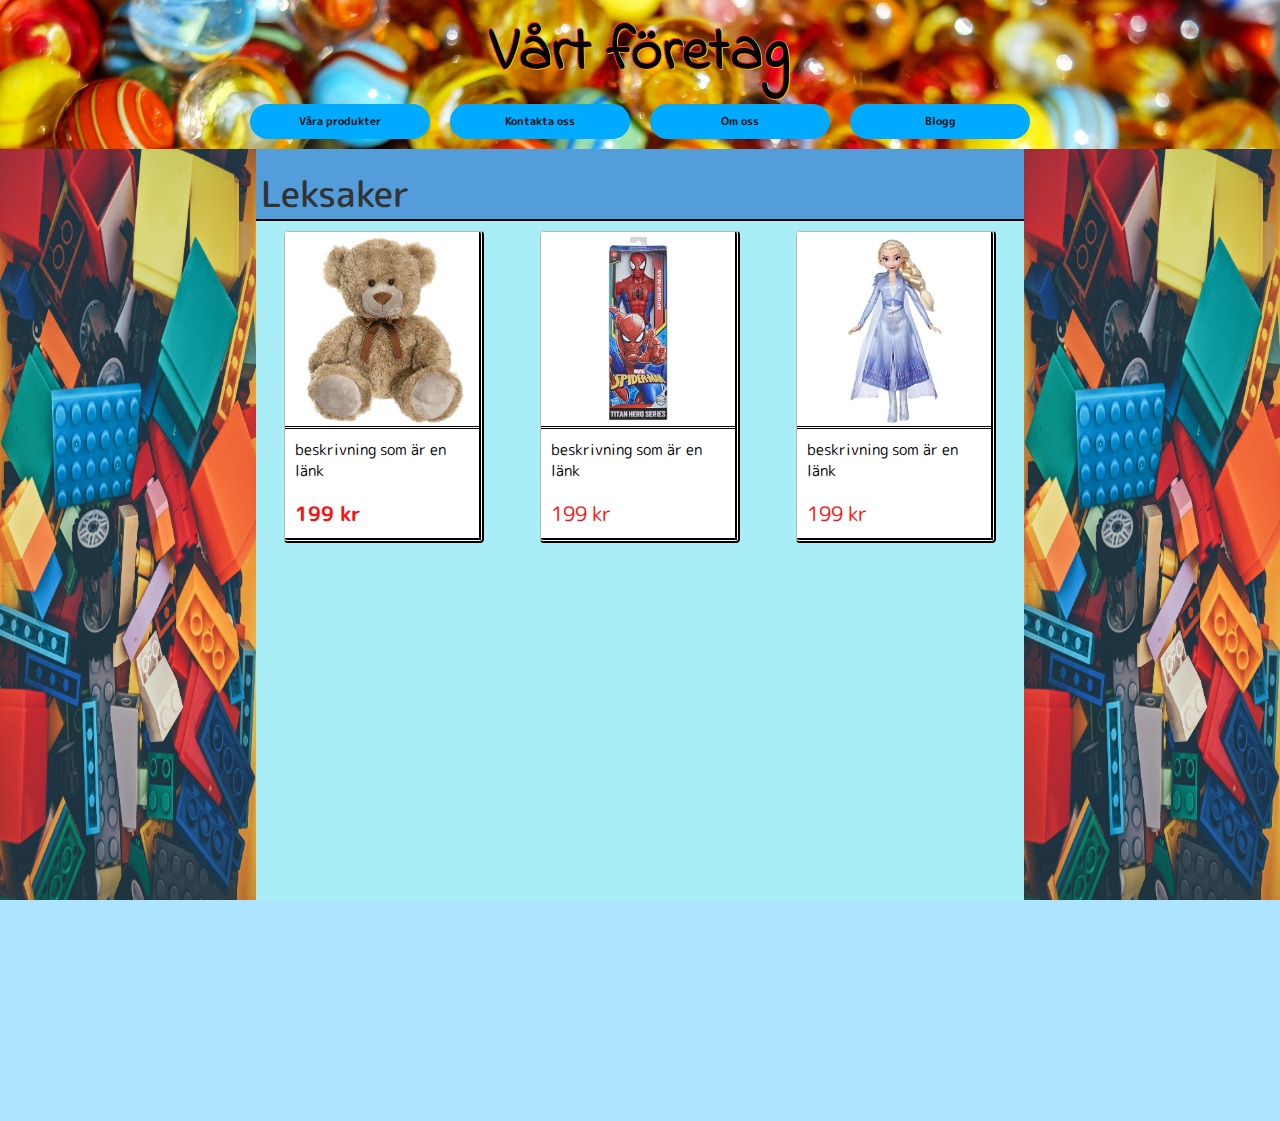
<file: Productpages/index.html>
<!DOCTYPE html>
<html>
  <head>
    <!-- Required meta tags -->
    <meta charset="utf-8" />
    <meta name="viewport" content="width=device-width, initial-scale=1" />
    <!-- Bootstrap CSS -->
    <link
      href="https://cdn.jsdelivr.net/npm/bootstrap@5.1.3/dist/css/bootstrap.min.css"
      rel="stylesheet"
      integrity="sha384-1BmE4kWBq78iYhFldvKuhfTAU6auU8tT94WrHftjDbrCEXSU1oBoqyl2QvZ6jIW3"
      crossorigin="anonymous"
    />

    <link
      rel="stylesheet"
      href="https://maxcdn.bootstrapcdn.com/bootstrap/3.4.1/css/bootstrap.min.css"
    />
      <!--Fonts:-->
    <link rel="preconnect" href="https://fonts.googleapis.com">
    <link rel="preconnect" href="https://fonts.gstatic.com" crossorigin>
    <link href="https://fonts.googleapis.com/css2?family=Indie+Flower&display=swap" rel="stylesheet">
    <link rel="preconnect" href="https://fonts.googleapis.com">
    <link rel="preconnect" href="https://fonts.gstatic.com" crossorigin>
    <link href="https://fonts.googleapis.com/css2?family=M+PLUS+Rounded+1c&display=swap" rel="stylesheet">
    

    <link href="../template/style.css" rel="stylesheet" />
    <!--CSS för övergripande designen-->
    <link href="../Productpages/product.css" rel="stylesheet" />
    <!--Startsidans CSS-->
    <title>Vårt företag - Produkter</title>
  </head>

  <body>
    <div class="isSticky">
      <header>
        <!--Använder: https://getbootstrap.com/docs/5.1/layout/containers/-->
        <div class="container-fluid">
          <a id="logoLink" href="../index.html"><h1></h1></a>

          <!--Använder: https://getbootstrap.com/docs/5.1/components/navs-tabs/-->
          <ul class="nav">
            <li class="nav-item">
              <a
                class="nav-link"
                id="productLink"
                href="../Productpages/index.html"
              ></a>
            </li>
            <li class="nav-item">
              <a class="nav-link" id="contactLink" href="#"></a>
            </li>
            <li class="nav-item">
              <a class="nav-link" id="aboutLink" href="#"></a>
            </li>
            <li class="nav-item">
              <a class="nav-link" id="blogLink" href="#"></a>
            </li>
          </ul>
        </div>
      </header>
    </div>

    <div class="sidesAndMain">
      <img
        class="sides d-none d-md-block d-sm-none"
        src="../template/images/lego.jpg"
        alt=""
      /><!--https://getbootstrap.com/docs/4.0/utilities/display/-->

      <main>
        <div class="mainContent container">
          <!-- Hela sidan -->
          <div class="produkt-rubrik">
            <!-- Rubrik -->
            <h1>Leksaker</h1>
          </div>
          <div class="page-container">
            <!-- Huvudsida -->
            <!-- Produkt 1 -->
            <div class="product-container well">
              <a class="link-page" href="../Productpages/product-one.html">
              <div class ="image-container">
                  <img src="../Productpages/images/teddy.jpg" alt="Teddy">
              </div>
              <div class="description-container">
                <p>beskrivning som är en länk</p>
              </div>
              <div class = "price-container">
                <p class = "price"><strong>199 kr</strong></p>
              </div>
            </a>
            </div>
            <!-- Produkt 2 -->
            <div class="product-container well">
              <a class="link-page" href="../Productpages/product-two.html">
              <div class ="image-container">
                <img src="../Productpages/images/spiderman.jpg" alt="Spiderman">
              </div>
              <div class="description-container">
                <p>beskrivning som är en länk</p>
              </div>
              <div class = "price-container">
                <p class = "price">199 kr</p>
              </div>
            </a>
            </div>
<!-- Produkt 3 -->
            <div class="product-container well">
              <a class="link-page" href="../Productpages/product-three.html">
              <div class ="image-container">
                <img src="../Productpages/images/elsa.jpg" alt="Elsa">
              </div>
              <div class="description-container">
                <p>beskrivning som är en länk</p>
              </div>
              <div class = "price-container">
                <p class = "price">199 kr</p>
              </div>
            </a>
          </div>
        </div>
      </main>
      <img
        class="sides d-none d-md-block d-sm-none"
        src="../template/images/lego.jpg"
        alt=""
      /><!--https://getbootstrap.com/docs/4.0/utilities/display/-->
    </div>

    <!--Javascript för att få bland annat carousel att fungera-->
    <script
      src="https://cdn.jsdelivr.net/npm/bootstrap@5.1.3/dist/js/bootstrap.bundle.min.js"
      integrity="sha384-ka7Sk0Gln4gmtz2MlQnikT1wXgYsOg+OMhuP+IlRH9sENBO0LRn5q+8nbTov4+1p"
      crossorigin="anonymous"
    ></script>
  </body>
</html>
</file>
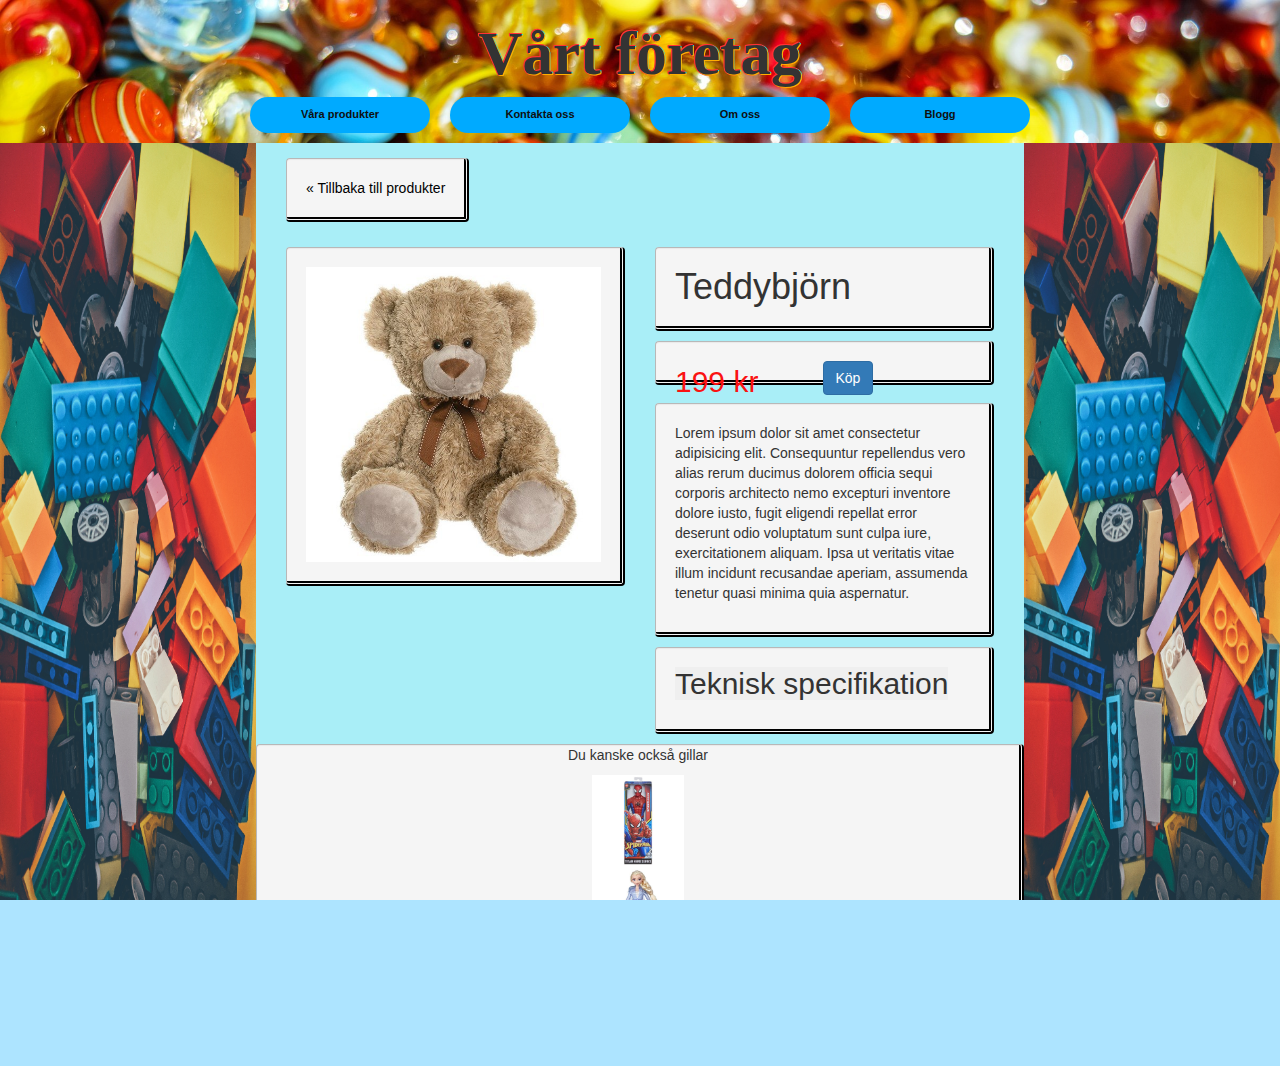
<file: Productpages/product-one.html>
<!DOCTYPE html>
<html lang="en">
  <head>
    <!-- Required meta tags -->
    <meta charset="utf-8" />
    <meta name="viewport" content="width=device-width, initial-scale=1" />
    <!-- Bootstrap CSS -->
    <link
      href="https://cdn.jsdelivr.net/npm/bootstrap@5.1.3/dist/css/bootstrap.min.css"
      rel="stylesheet"
      integrity="sha384-1BmE4kWBq78iYhFldvKuhfTAU6auU8tT94WrHftjDbrCEXSU1oBoqyl2QvZ6jIW3"
      crossorigin="anonymous"
    />

    <link
      rel="stylesheet"
      href="https://maxcdn.bootstrapcdn.com/bootstrap/3.4.1/css/bootstrap.min.css"
    />

    <link href="../template/style.css" rel="stylesheet" />
    <!--CSS för övergripande designen-->
    <link href="product.css" rel="stylesheet" />
    <!--Startsidans CSS-->
    <title>Vårt företag - Teddy</title>
  </head>

  <body>
    <div class="isSticky">
      <header>
        <!--Använder: https://getbootstrap.com/docs/5.1/layout/containers/-->
        <div class="container-fluid">
          <h1></h1>

          <!--Använder: https://getbootstrap.com/docs/5.1/components/navs-tabs/-->
          <ul class="nav">
            <li class="nav-item">
              <a
                class="nav-link"
                id="productLink"
                href="../Productpages/index.html"
              ></a>
            </li>
            <li class="nav-item">
              <a class="nav-link" id="contactLink" href="#"></a>
            </li>
            <li class="nav-item">
              <a class="nav-link" id="aboutLink" href="#"></a>
            </li>
            <li class="nav-item">
              <a class="nav-link" id="blogLink" href="#"></a>
            </li>
          </ul>
        </div>
      </header>
    </div>

    <div class="sidesAndMain">
      <img
        class="sides d-none d-md-block d-sm-none"
        src="../template/images/lego.jpg"
        alt=""
      /><!--https://getbootstrap.com/docs/4.0/utilities/display/-->

      <main>
        <div class="mainContent">
          <!---------------------->
          <!--Skriv din kod här!-->
          <!---------------------->
          <div class="container">
            <div class="row">
              <div class="col-sm-6">
                <a href="../Productpages/index.html" class="btn well  dubble-border"
                  >&laquo; Tillbaka till produkter</a
                >
              </div>
            </div>
            <div class="row">
              <div class="col-sm-4 col-md-6">
                <div class="well dubble-border">
                <img
                  src="../Productpages/images/teddy.jpg"
                  class="img-responsive"
                  style="width: 100%"
                  alt="Teddy image"
                />
              </div>
            </div>
              <div class="col-sm-8 col-md-6">
                <div class="row">
                  <div class="well dubble-border">
                    <h1 class="textrubrik">Teddybjörn</h1>
                  </div>
                </div>
                <div class="row">
                  <div class="well  dubble-border">
                    <div class="col-sm-6 no-padding">
                    <p class="price">199 kr</p></div>
                    <div class="col-sm-6 no-padding">
                    <button
                      type="button"
                      class="btn btn-primary"
                      data-bs-toggle="modal"
                      data-bs-target="#myModal"
                    >
                      Köp
                    </button>
                  </div>
                  </div>
                </div>
                    <div class="modal" id="myModal">
                      <div class="modal-dialog">
                        <div class="modal-content">
                          <!-- Modal Header -->
                          <div class="modal-header">
                            <h4 class="modal-title">Din varukorg</h4>
                            <button
                              type="button"
                              class="btn-close"
                              data-bs-dismiss="modal"
                            ></button>
                          </div>

                          <!-- Modal body -->
                          <div class="modal-body">
                            Om den här funktionen hade funnits hade din vara
                            varit tillagd i varukorgen nu!
                          </div>

                          <!-- Modal footer -->
                          <div class="modal-footer">
                            <button
                              type="button"
                              class="btn btn-danger"
                              data-bs-dismiss="modal"
                            >
                              Stäng
                            </button>
                          </div>
                        </div>
                      </div>
                    </div>
                  
                
                <div class="row">
                  <div class="well dubble-border">
                    <p>
                      Lorem ipsum dolor sit amet consectetur adipisicing elit.
                      Consequuntur repellendus vero alias rerum ducimus dolorem
                      officia sequi corporis architecto nemo excepturi inventore
                      dolore iusto, fugit eligendi repellat error deserunt odio
                      voluptatum sunt culpa iure, exercitationem aliquam. Ipsa
                      ut veritatis vitae illum incidunt recusandae aperiam,
                      assumenda tenetur quasi minima quia aspernatur.
                    </p>
                  </div>
                </div>
                <div class="row">
                  <div class="col-sm well  dubble-border">
                    <div class="accordion">
                      <div class="accordion-item">
                        <h2 class="accordion-header" id="headingOne">
                          <button
                            class="accordion-button collapsed"
                            type="button"
                            data-bs-toggle="collapse"
                            data-bs-target="#collapseOne"
                            aria-expanded="false"
                            aria-controls="collapseOne"
                          >
                            Teknisk specifikation
                          </button>
                        </h2>
                        <div
                          id="collapseOne"
                          class="accordion-collapse collapse"
                          aria-labelledby="headingOne"
                        >
                          <div class="accordion-body">
                            <ul>
                              <li>Material: Något fluffigt</li>
                              <li>Färg: Brun</li>
                            </ul>
                          </div>
                        </div>
                      </div>
                    </div>
                  </div>
                </div>
              </div>
            </div>
            <div class="row well d-none d-md-block">
                <p class="center-text col-sm-12">Du kanske också gillar</p>
                <div class="col-sm-2 center-block">
      <!--caousel-->
      <div id="carouselExampleControls" class="carousel slide" data-bs-ride="carousel">
        <div class="carousel-inner">
          <div class="carousel-item active">
            <a href="../Productpages/product-two.html">
            <img src="../Productpages/images/spiderman.jpg" alt="spiderman">
          </div></a>
          <div class="carousel-item">
            <a href="../Productpages/product-three.html">
            <img src="../Productpages/images/elsa.jpg" alt="elsa">
          </div></a>
          <div class="carousel-item">
            <img src="../Productpages/images/car.jpg" alt="car">
          </div>
        </div>
      </div>
    </div>
</div>
      <!--end of carousel-->
          </div>
        </div>
      </main>

      <img
        class="sides d-none d-md-block d-sm-none"
        src="../template/images/lego.jpg"
        alt=""
      /><!--https://getbootstrap.com/docs/4.0/utilities/display/-->
    </div>

    <!--Javascript för att få bland annat carousel att fungera-->
    <script
      src="https://cdn.jsdelivr.net/npm/bootstrap@5.1.3/dist/js/bootstrap.bundle.min.js"
      integrity="sha384-ka7Sk0Gln4gmtz2MlQnikT1wXgYsOg+OMhuP+IlRH9sENBO0LRn5q+8nbTov4+1p"
      crossorigin="anonymous"
    ></script>
  </body>
</html>
</file>
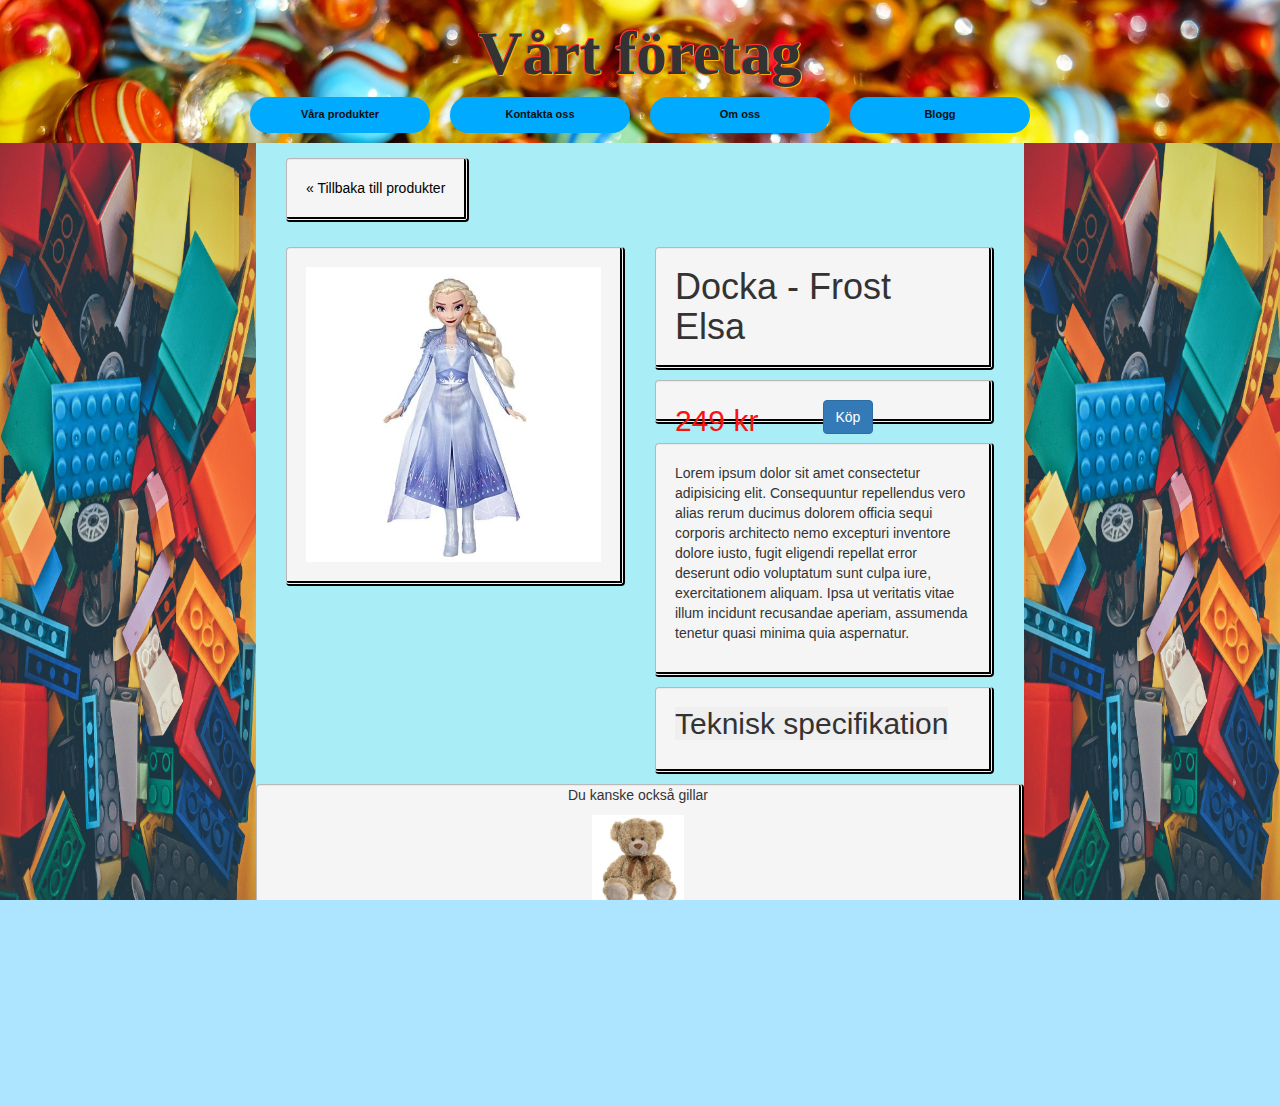
<file: Productpages/product-three.html>
<!DOCTYPE html>
<html lang="en">
  <head>
    <!-- Required meta tags -->
    <meta charset="utf-8" />
    <meta name="viewport" content="width=device-width, initial-scale=1" />
    <!-- Bootstrap CSS -->
    <link
      href="https://cdn.jsdelivr.net/npm/bootstrap@5.1.3/dist/css/bootstrap.min.css"
      rel="stylesheet"
      integrity="sha384-1BmE4kWBq78iYhFldvKuhfTAU6auU8tT94WrHftjDbrCEXSU1oBoqyl2QvZ6jIW3"
      crossorigin="anonymous"
    />

    <link
      rel="stylesheet"
      href="https://maxcdn.bootstrapcdn.com/bootstrap/3.4.1/css/bootstrap.min.css"
    />

    <link href="../template/style.css" rel="stylesheet" />
    <!--CSS för övergripande designen-->
    <link href="product.css" rel="stylesheet" />
    <!--Startsidans CSS-->
    <title>Vårt företag - Frost</title>
  </head>

  <body>
    <div class="isSticky">
      <header>
        <!--Använder: https://getbootstrap.com/docs/5.1/layout/containers/-->
        <div class="container-fluid">
          <h1></h1>

          <!--Använder: https://getbootstrap.com/docs/5.1/components/navs-tabs/-->
          <ul class="nav">
            <li class="nav-item">
              <a
                class="nav-link"
                id="productLink"
                href="../Productpages/index.html"
              ></a>
            </li>
            <li class="nav-item">
              <a class="nav-link" id="contactLink" href="#"></a>
            </li>
            <li class="nav-item">
              <a class="nav-link" id="aboutLink" href="#"></a>
            </li>
            <li class="nav-item">
              <a class="nav-link" id="blogLink" href="#"></a>
            </li>
          </ul>
        </div>
      </header>
    </div>

    <div class="sidesAndMain">
      <img
        class="sides d-none d-md-block d-sm-none"
        src="../template/images/lego.jpg"
        alt=""
      /><!--https://getbootstrap.com/docs/4.0/utilities/display/-->

      <main>
        <div class="mainContent">
          <!---------------------->
          <!--Skriv din kod här!-->
          <!---------------------->
          <div class="container">
            <div class="row">
              <div class="col-sm-6">
                <a href="../Productpages/index.html" class="btn well  dubble-border"
                  >&laquo; Tillbaka till produkter</a
                >
              </div>
            </div>
            <div class="row">
              <div class="col-sm-4 col-md-6">
                <div class="well dubble-border">
                <img
                  src="../Productpages/images/elsa.jpg"
                  class="img-responsive"
                  style="width: 100%"
                  alt="Elsa image"
                />
              </div>
            </div>
              <div class="col-sm-8 col-md-6">
                <div class="row">
                  <div class="well dubble-border">
                    <h1 class="textrubrik">Docka - Frost Elsa</h1>
                  </div>
                </div>
                <div class="row">
                  <div class="well  dubble-border">
                    <div class="col-sm-6 no-padding">
                    <p class="price">249 kr</p></div>
                    <div class="col-sm-6 no-padding">
                    <button
                      type="button"
                      class="btn btn-primary"
                      data-bs-toggle="modal"
                      data-bs-target="#myModal"
                    >
                      Köp
                    </button>
                  </div>
                  </div>
                </div>
                    <div class="modal" id="myModal">
                      <div class="modal-dialog">
                        <div class="modal-content">
                          <!-- Modal Header -->
                          <div class="modal-header">
                            <h4 class="modal-title">Din varukorg</h4>
                            <button
                              type="button"
                              class="btn-close"
                              data-bs-dismiss="modal"
                            ></button>
                          </div>

                          <!-- Modal body -->
                          <div class="modal-body">
                            Om den här funktionen hade funnits hade din vara
                            varit tillagd i varukorgen nu!
                          </div>

                          <!-- Modal footer -->
                          <div class="modal-footer">
                            <button
                              type="button"
                              class="btn btn-danger"
                              data-bs-dismiss="modal"
                            >
                              Stäng
                            </button>
                          </div>
                        </div>
                      </div>
                    </div>
                  
                
                <div class="row">
                  <div class="well dubble-border">
                    <p>
                      Lorem ipsum dolor sit amet consectetur adipisicing elit.
                      Consequuntur repellendus vero alias rerum ducimus dolorem
                      officia sequi corporis architecto nemo excepturi inventore
                      dolore iusto, fugit eligendi repellat error deserunt odio
                      voluptatum sunt culpa iure, exercitationem aliquam. Ipsa
                      ut veritatis vitae illum incidunt recusandae aperiam,
                      assumenda tenetur quasi minima quia aspernatur.
                    </p>
                  </div>
                </div>
                <div class="row">
                  <div class="col-sm well  dubble-border">
                    <div class="accordion">
                      <div class="accordion-item">
                        <h2 class="accordion-header" id="headingOne">
                          <button
                            class="accordion-button collapsed"
                            type="button"
                            data-bs-toggle="collapse"
                            data-bs-target="#collapseOne"
                            aria-expanded="false"
                            aria-controls="collapseOne"
                          >
                            Teknisk specifikation
                          </button>
                        </h2>
                        <div
                          id="collapseOne"
                          class="accordion-collapse collapse"
                          aria-labelledby="headingOne"
                        >
                          <div class="accordion-body">
                            <ul>
                              <li>Material: Plast</li>
                              <li>Funktion: Rörliga delar</li>
                            </ul>
                          </div>
                        </div>
                      </div>
                    </div>
                  </div>
                </div>
              </div>
            </div>
            <div class="row well d-none d-md-block">
                <p class="center-text col-sm-12">Du kanske också gillar</p>
                <div class="col-sm-2 center-block">
      <!--caousel-->
      <div id="carouselExampleControls" class="carousel slide" data-bs-ride="carousel">
        <div class="carousel-inner">
          <div class="carousel-item active">
            <a href="../Productpages/product-one.html">
            <img src="../Productpages/images/teddy.jpg" alt="teddy">
          </div></a>
          <div class="carousel-item">
            <a href="../Productpages/product-two.html">
            <img src="../Productpages/images/spiderman.jpg" alt="spiderman">
          </div></a>
          <div class="carousel-item upcomming">
            <img src="../Productpages/images/car.jpg" alt="car">
            <div class="upcoming-text">KOMMER SNART</div>
          </div>
        </div>
      </div>
    </div>
</div>
      <!--end of carousel-->
          </div>
        </div>
      </main>

      <img
        class="sides d-none d-md-block d-sm-none"
        src="../template/images/lego.jpg"
        alt=""
      /><!--https://getbootstrap.com/docs/4.0/utilities/display/-->
    </div>

    <!--Javascript för att få bland annat carousel att fungera-->
    <script
      src="https://cdn.jsdelivr.net/npm/bootstrap@5.1.3/dist/js/bootstrap.bundle.min.js"
      integrity="sha384-ka7Sk0Gln4gmtz2MlQnikT1wXgYsOg+OMhuP+IlRH9sENBO0LRn5q+8nbTov4+1p"
      crossorigin="anonymous"
    ></script>
  </body>
</html>
</file>
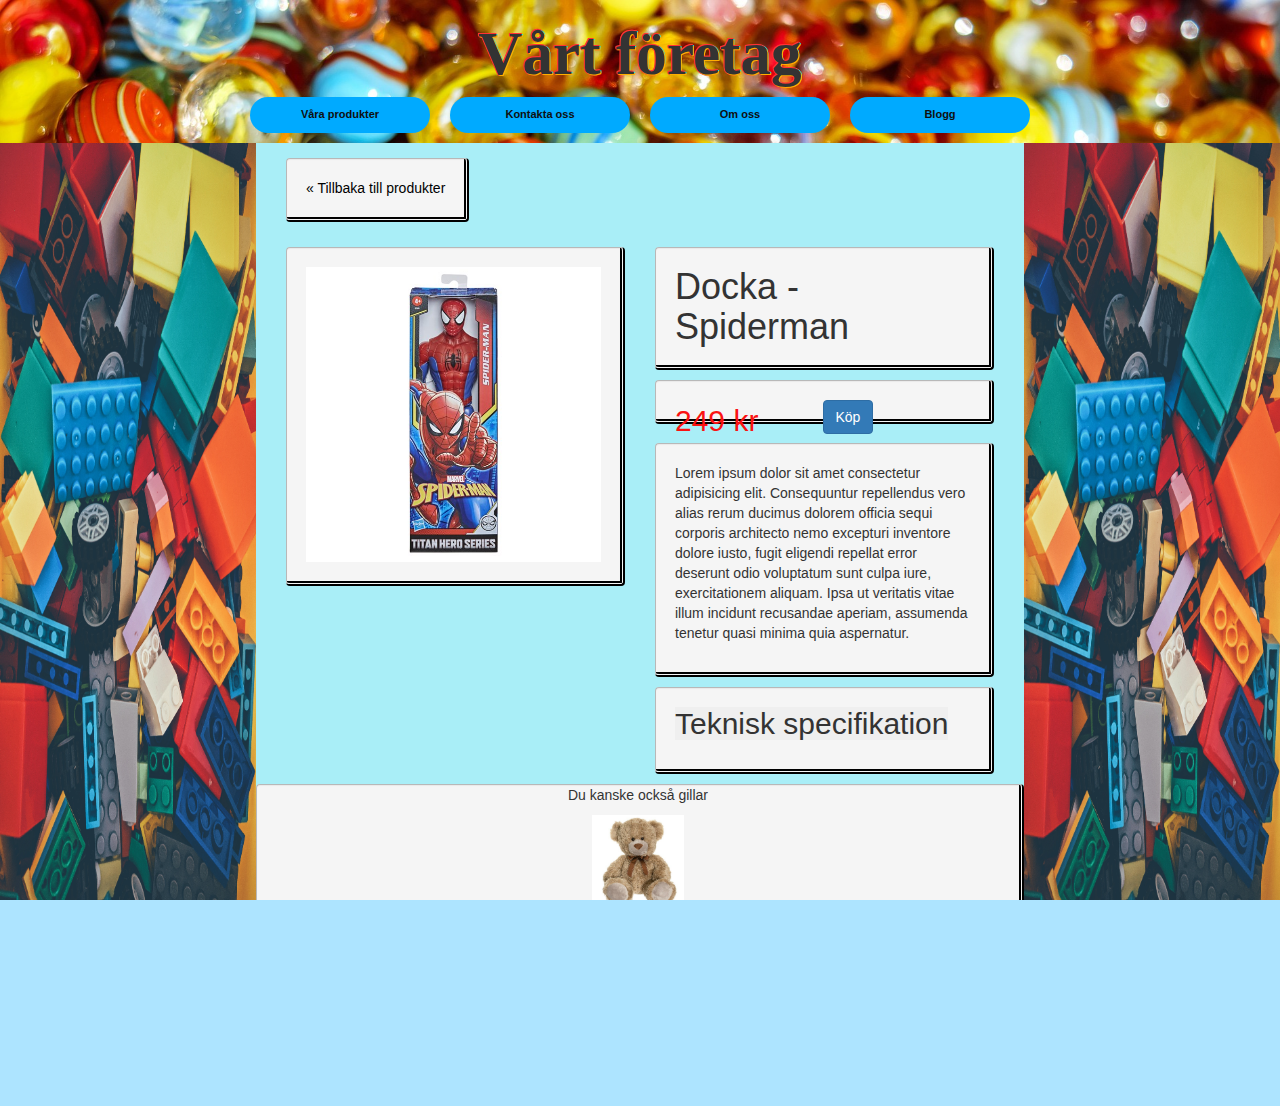
<file: Productpages/product-two.html>
<!DOCTYPE html>
<html lang="en">
  <head>
    <!-- Required meta tags -->
    <meta charset="utf-8" />
    <meta name="viewport" content="width=device-width, initial-scale=1" />
    <!-- Bootstrap CSS -->
    <link
      href="https://cdn.jsdelivr.net/npm/bootstrap@5.1.3/dist/css/bootstrap.min.css"
      rel="stylesheet"
      integrity="sha384-1BmE4kWBq78iYhFldvKuhfTAU6auU8tT94WrHftjDbrCEXSU1oBoqyl2QvZ6jIW3"
      crossorigin="anonymous"
    />

    <link
      rel="stylesheet"
      href="https://maxcdn.bootstrapcdn.com/bootstrap/3.4.1/css/bootstrap.min.css"
    />

    <link href="../template/style.css" rel="stylesheet" />
    <!--CSS för övergripande designen-->
    <link href="product.css" rel="stylesheet" />
    <!--Startsidans CSS-->
    <title>Vårt företag - Spiderman</title>
  </head>

  <body>
    <div class="isSticky">
      <header>
        <!--Använder: https://getbootstrap.com/docs/5.1/layout/containers/-->
        <div class="container-fluid">
          <h1></h1>

          <!--Använder: https://getbootstrap.com/docs/5.1/components/navs-tabs/-->
          <ul class="nav">
            <li class="nav-item">
              <a
                class="nav-link"
                id="productLink"
                href="../Productpages/index.html"
              ></a>
            </li>
            <li class="nav-item">
              <a class="nav-link" id="contactLink" href="#"></a>
            </li>
            <li class="nav-item">
              <a class="nav-link" id="aboutLink" href="#"></a>
            </li>
            <li class="nav-item">
              <a class="nav-link" id="blogLink" href="#"></a>
            </li>
          </ul>
        </div>
      </header>
    </div>

    <div class="sidesAndMain">
      <img
        class="sides d-none d-md-block d-sm-none"
        src="../template/images/lego.jpg"
        alt=""
      /><!--https://getbootstrap.com/docs/4.0/utilities/display/-->

      <main>
        <div class="mainContent">
          <!---------------------->
          <!--Skriv din kod här!-->
          <!---------------------->
          <div class="container">
            <div class="row">
              <div class="col-sm-6">
                <a href="../Productpages/index.html" class="btn well  dubble-border"
                  >&laquo; Tillbaka till produkter</a
                >
              </div>
            </div>
            <div class="row">
              <div class="col-sm-4 col-md-6">
                <div class="well dubble-border">
                <img
                  src="../Productpages/images/spiderman.jpg"
                  class="img-responsive"
                  style="width: 100%"
                  alt="Spiderman image"
                />
              </div>
            </div>
              <div class="col-sm-8 col-md-6">
                <div class="row">
                  <div class="well dubble-border">
                    <h1 class="textrubrik">Docka - Spiderman</h1>
                  </div>
                </div>
                <div class="row">
                  <div class="well  dubble-border">
                    <div class="col-sm-6 no-padding">
                    <p class="price">249 kr</p></div>
                    <div class="col-sm-6 no-padding">
                    <button
                      type="button"
                      class="btn btn-primary"
                      data-bs-toggle="modal"
                      data-bs-target="#myModal"
                    >
                      Köp
                    </button>
                  </div>
                  </div>
                </div>
                    <div class="modal" id="myModal">
                      <div class="modal-dialog">
                        <div class="modal-content">
                          <!-- Modal Header -->
                          <div class="modal-header">
                            <h4 class="modal-title">Din varukorg</h4>
                            <button
                              type="button"
                              class="btn-close"
                              data-bs-dismiss="modal"
                            ></button>
                          </div>

                          <!-- Modal body -->
                          <div class="modal-body">
                            Om den här funktionen hade funnits hade din vara
                            varit tillagd i varukorgen nu!
                          </div>

                          <!-- Modal footer -->
                          <div class="modal-footer">
                            <button
                              type="button"
                              class="btn btn-danger"
                              data-bs-dismiss="modal"
                            >
                              Stäng
                            </button>
                          </div>
                        </div>
                      </div>
                    </div>
                  
                
                <div class="row">
                  <div class="well dubble-border">
                    <p>
                      Lorem ipsum dolor sit amet consectetur adipisicing elit.
                      Consequuntur repellendus vero alias rerum ducimus dolorem
                      officia sequi corporis architecto nemo excepturi inventore
                      dolore iusto, fugit eligendi repellat error deserunt odio
                      voluptatum sunt culpa iure, exercitationem aliquam. Ipsa
                      ut veritatis vitae illum incidunt recusandae aperiam,
                      assumenda tenetur quasi minima quia aspernatur.
                    </p>
                  </div>
                </div>
                <div class="row">
                  <div class="col-sm well  dubble-border">
                    <div class="accordion">
                      <div class="accordion-item">
                        <h2 class="accordion-header" id="headingOne">
                          <button
                            class="accordion-button collapsed"
                            type="button"
                            data-bs-toggle="collapse"
                            data-bs-target="#collapseOne"
                            aria-expanded="false"
                            aria-controls="collapseOne"
                          >
                            Teknisk specifikation
                          </button>
                        </h2>
                        <div
                          id="collapseOne"
                          class="accordion-collapse collapse"
                          aria-labelledby="headingOne"
                        >
                          <div class="accordion-body">
                            <ul>
                              <li>Material: Plast</li>
                              <li>Funktion: Rörliga delar</li>
                            </ul>
                          </div>
                        </div>
                      </div>
                    </div>
                  </div>
                </div>
              </div>
            </div>
            <div class="row well d-none d-md-block">
                <p class="center-text col-sm-12">Du kanske också gillar</p>
                <div class="col-sm-2 center-block">
      <!--caousel-->
      <div id="carouselExampleControls" class="carousel slide" data-bs-ride="carousel">
        <div class="carousel-inner">
          <div class="carousel-item active">
            <a href="../Productpages/product-one.html">
            <img src="../Productpages/images/teddy.jpg" alt="teddy">
          </div></a>
          <div class="carousel-item">
            <a href="../Productpages/product-three.html">
            <img src="../Productpages/images/elsa.jpg" alt="elsa">
          </div></a>
          <div class="carousel-item">
            <img src="../Productpages/images/car.jpg" alt="car">
          </div>
        </div>
      </div>
    </div>
</div>
      <!--end of carousel-->
          </div>
        </div>
      </main>

      <img
        class="sides d-none d-md-block d-sm-none"
        src="../template/images/lego.jpg"
        alt=""
      /><!--https://getbootstrap.com/docs/4.0/utilities/display/-->
    </div>

    <!--Javascript för att få bland annat carousel att fungera-->
    <script
      src="https://cdn.jsdelivr.net/npm/bootstrap@5.1.3/dist/js/bootstrap.bundle.min.js"
      integrity="sha384-ka7Sk0Gln4gmtz2MlQnikT1wXgYsOg+OMhuP+IlRH9sENBO0LRn5q+8nbTov4+1p"
      crossorigin="anonymous"
    ></script>
  </body>
</html>
</file>
<file: template/style.css>
body, html{
    width: 100%;
    height: 100%;
    overflow-x: hidden;
    margin: 0;
    padding: 0;
    background-color: /*rgb(190, 190, 190)*/#ade4ff;
    font-family: 'M PLUS Rounded 1c', sans-serif;
}

.isSticky {
    position: sticky;
    top: 0;
    z-index: 5;
}

.container-fluid{
    display: flex;
    flex-direction: column;
    align-items: center;
    overflow: hidden;
    background-image: url("../template/images/marbles.jpg"); /*https://pixabay.com/sv/photos/kulor-glas-kulor-bollar-runda-1659398/*/
    
    background-size: cover;
    margin: 0;
    padding: 0;
}

#logoLink{
    text-decoration: none;
    margin-bottom: 0.5%;
}

.nav {
    display: grid;
    grid-template-columns: repeat(auto-fit, minmax(40px, 200px));
    justify-content: center;
    width: 100%;
}

.container-fluid li{
    background-color: #00aaff;
    border-radius: 360px;
    margin: 0 10px 10px 10px;
}

.nav a{
    font-size: 1.4rem;
    color: #0f0f0f;
    -webkit-transition: ease-in-out 0.1s;
    font-size: 4vw;
    font-size: max(1.1rem);
    text-align: center;
    transition: all 0.2s ease-out;
    font-weight: bold;
}

.nav a:hover{
    background-color: #a1e0ff;
    color: #0f0f0f;
    border-radius: 360px;
    transform: scale(1.01);
}

.container-fluid a:visited{
    color:#0f0f0f;
}

#productLink::before{
    content: "Våra produkter";
}

#contactLink::before{
    content: "Kontakta oss";
}

#aboutLink::before{
    content: "Om oss";
}

#blogLink::before{
    content: "Blogg";
}

.container-fluid h1::before{
    font-family: 'Indie Flower', cursive;
    font-size: 1.7em;
    content: "Vårt företag";
    font-weight: bold;
    text-shadow:     
    -1px -1px 0 rgb(255, 51, 51), 
    1px 1px 0 rgb(255, 174, 0), 
    1px 0px 0 rgb(0, 238, 255), 
    -1px 0px 0 rgb(255, 51, 51), 
    0px 1px 0 rgb(255, 51, 51), 
    0px -1px 0 rgb(255, 51, 51);  
}

.sidesAndMain{
    display: flex;
    justify-content:space-between;
}

.mainContent{
    margin: auto;
    padding: 0;
    max-width: 1500px;
    margin-left: 2vw;
    margin-right: 2vw;
}

.sides{
    overflow: hidden;
    height: 90vh;
    position: sticky; 
    top: 108px;
    max-width: 20vw;
}
</file>
<file: Productpages/product.css>
* {
  margin: 0;
  padding: 0;
  border: 0;
  box-sizing: border-box;
}

main {
  width: 100%;
  height: 100%;
  min-height: 100vh;
}

.mainContent {
  background-color: rgb(169, 238, 247);
  position: relative;
  margin: 0;
  padding: 0;
  border: 0;
  width: 100%;
  height: 100%;
  min-height: 100vh;
}

.well {
  margin-bottom: 10px;
  border: 1px solid rgb(184, 184, 184);
  border-bottom: thick double black;
  border-right: thick double black;
}


.produkt-rubrik {
  background-color: rgb(83, 157, 218);
  height: max-content;
  padding: 5px;
  border-bottom: 2px solid black;
}
.produkt-rubrik h1 {
  margin-bottom: 0;
}

.page-container {
  background-color: rgb(169, 238, 247);
  min-height: 100vh;
  display: flex;
  flex-wrap: wrap;
  align-content: flex-start;
  justify-content: space-around;
  width: 100%;
}

.product-container {
  background-color: white;
  width: 200px;
  height: fit-content;
  margin: 10px;
  max-width: 200px;
  display: flex;
  flex-direction: column;
  padding: 0;
}

.dubble-border {
  border-bottom: thick double black;
  border-right: thick double black;
}

.image-container {
  max-width: 200px;
  max-height: 200px;
  border-bottom: double black;
}
.image-container img {
  width: 100%;
  object-fit: contain;
}

.upcomming {
  margin: 3%;
  position: relative;
}

.upcomming img {
  filter: blur(2px);
}

.upcoming-text {
  position: absolute;
  top: 50%;
  background-color: white;
}

.description-container {
  background-color: rgba(255, 255, 255, 0.74);
  height: 60px;
  padding: 10px;
  word-wrap: break-word;
  overflow: hidden;
  font-size: 15px;
}

.link-page,
:link,
:visited,
:active {
  color: black;
  text-decoration: none;
}

.link-page:hover {
  color: rgb(158, 158, 158);
  text-decoration: none;
}

.price-container p {
  font-size: 20px;
  padding: 10px;
}
/*Enskilda produkter*/
.col-sm-6 {
  float: left;
  padding: 15px;
}

.row::after {
  content: "";
  clear: both;
  display: table;
}

#headingOne {
  margin-top: 0;
}

.center-text {
  text-align: center;
}

.price {
  font-size: 30px;
  color: rgb(250, 18, 18);
  vertical-align: middle;
  margin: 0;
}

.row {
  padding: inherit;
  padding-top: 0;
}


.textrubrik {
  margin-top: 0;
  margin-bottom: 0;
}

.no-padding {
  padding: 0;
}

.accordion-body li {
  list-style-type: circle;
  border-bottom: 1px solid rgb(233, 233, 233);
}

.center-block {
  float: none;
}
.carousel img {
  width: 100%;
  height: 100%;
}

.container {
  width: 100%;
}
</file>
